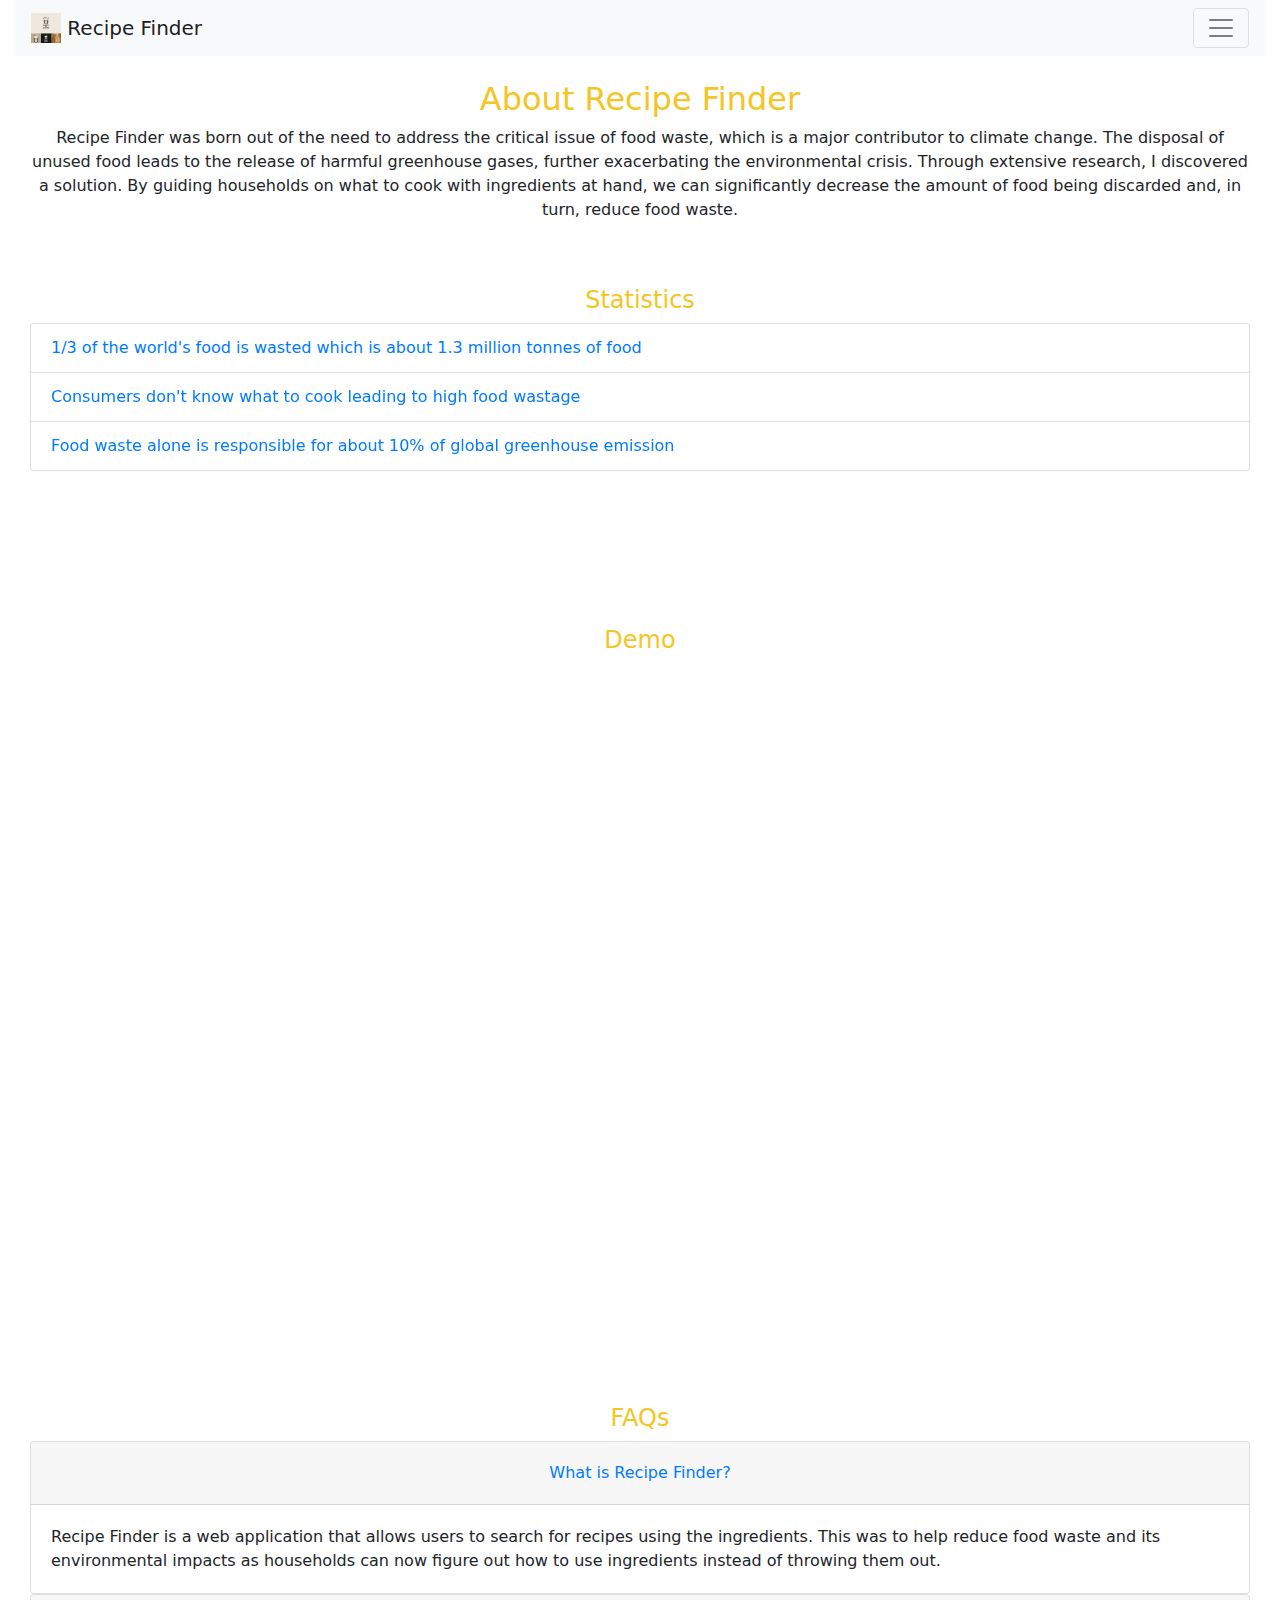
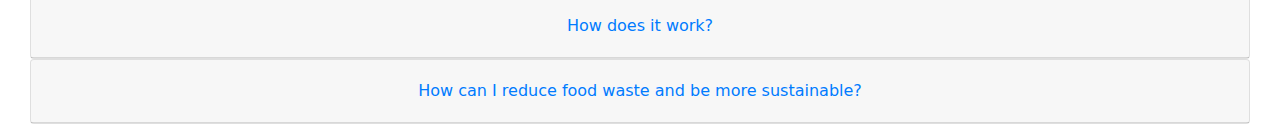
<file: about.html>
<!DOCTYPE html>
<html lang="en">
<head>
    <meta charset="UTF-8">
    <meta name="viewport" content="width=device-width, initial-scale=1.0">
    <title>Recipe Finder</title>
    <link rel="stylesheet" href="https://cdn.jsdelivr.net/npm/bootstrap@4.0.0/dist/css/bootstrap.min.css" integrity="sha384-Gn5384xqQ1aoWXA+058RXPxPg6fy4IWvTNh0E263XmFcJlSAwiGgFAW/dAiS6JXm" crossorigin="anonymous">
    <link rel="stylesheet" href="style.css">
    <link rel="apple-touch-icon" sizes="180x180" href="href/apple-touch-icon.png">
    <link rel="icon" type="image/png" sizes="32x32" href="href/favicon-32x32.png">
    <link rel="icon" type="image/png" sizes="16x16" href="href/favicon-16x16.png">
    <link rel="manifest" href="href/site.webmanifest">
</head>
<body class="container-fluid">
    <header>
        <nav class="navbar navbar-light bg-light">
            <a class="navbar-brand" href="index.html">
                <img src="[data-uri]" width="30" height="30" class="d-inline-block align-top" alt="">
                Recipe Finder
            </a>
            <button class="navbar-toggler" type="button" data-toggle="collapse" data-target="#navbarNavAltMarkup" aria-controls="navbarNavAltMarkup" aria-expanded="false" aria-label="Toggle navigation">
                <span class="navbar-toggler-icon"></span>
            </button>
            <div class="collapse navbar-collapse" id="navbarNavAltMarkup">
                <div class="navbar-nav">
                    <a class="nav-item nav-link" href="index.html">Home</a>
                    <a class="nav-item nav-link active" href="about.html">About</a>
                    <a class="nav-item nav-link" href="#">Other Resources</a>
                </div>
            </div>
        </nav>
    </header>

    <div class="container-fluid">
        <br>
        <h2>About Recipe Finder</h2>
        <p style="text-align: center;">Recipe Finder was born out of the need to address the critical issue of food waste, which is a major contributor to climate change. The disposal of unused food leads to the release of harmful greenhouse gases, further exacerbating the environmental crisis.

          Through extensive research, I discovered a solution. By guiding households on what to cook with ingredients at hand, we can significantly decrease the amount of food being discarded and, in turn, reduce food waste.
        </p>
        <br><br>
        <div id="stats">
          <h4 style="text-align: center;">Statistics</h4>
          <ul class="list-group">
            <li class="list-group-item"><a href="https://www.theworldcounts.com/challenges/people-and-poverty/hunger-and-obesity/food-waste-statistics#:~:text=Roughly%20a%20third%20of%20the,world%20is%20lost%20or%20wasted.">1/3 of the world's food is wasted which is about 1.3 million tonnes of food</a></li>
            <li class="list-group-item"><a href="https://www.theguardian.com/environment/2022/jan/20/uk-food-waste-dont-know-what-to-cook">Consumers don't know what to cook leading to high food wastage</a></li>
            <li class="list-group-item"><a href="https://www.iberdrola.com/sustainability/food-waste">Food waste alone is responsible for about 10% of global greenhouse emission</a></li>
          </ul>
          <iframe title='Tons of food lost or wasted' src='https://www.theworldcounts.com/embeds/counters/101?background_color=white&color=black&font_family=%22Helvetica+Neue%22%2C+Arial%2C+sans-serif&font_size=14' style='border: none' height='100' width='300'></iframe>
        </div>
        <br><br>
        <h4>Demo</h4>
        <div id="video">
          <iframe class="youtube-video" src="https://www.youtube.com/embed/HdpPy2rHEl4" title="YouTube video player" frameborder="0" allow="accelerometer; autoplay; clipboard-write; encrypted-media; gyroscope; picture-in-picture; web-share" allowfullscreen></iframe>
        </div>
        <br><br>
        <h4>FAQs</h4>
        <div id="accordion">
          <div class="card">
            <div class="card-header" id="headingOne">
              <h5 class="mb-0">
                <button class="btn btn-link" data-toggle="collapse" data-target="#collapseOne" aria-expanded="true" aria-controls="collapseOne">
                  What is Recipe Finder?
                </button>
              </h5>
            </div>
        
            <div id="collapseOne" class="collapse show" aria-labelledby="headingOne" data-parent="#accordion">
              <div class="card-body">
                Recipe Finder is a web application that allows users to search for recipes using the ingredients. This was to help reduce food waste and its environmental impacts as households can now figure out how to use ingredients instead of throwing them out.</div>
            </div>
          </div>
          <div class="card">
            <div class="card-header" id="headingTwo">
              <h5 class="mb-0">
                <button class="btn btn-link collapsed" data-toggle="collapse" data-target="#collapseTwo" aria-expanded="false" aria-controls="collapseTwo">
                  How does it work?
                </button>
              </h5>
            </div>
            <div id="collapseTwo" class="collapse" aria-labelledby="headingTwo" data-parent="#accordion">
              <div class="card-body">
                Simply type in your available ingredients into the search bar separating them with a comma</div>
            </div>
          </div>
          <div class="card">
            <div class="card-header" id="headingThree">
              <h5 class="mb-0">
                <button class="btn btn-link collapsed" data-toggle="collapse" data-target="#collapseThree" aria-expanded="false" aria-controls="collapseThree">
                  How can I reduce food waste and be more sustainable?
                </button>
              </h5>
            </div>
            <div id="collapseThree" class="collapse" aria-labelledby="headingThree" data-parent="#accordion">
              <div class="card-body">
              <ul>
                <li>Use Recipe Finder to plan your meals using your available ingredients</li>
                <li>Buy food you can eat</li>
                <li>Store food appropriately</li>
                <li>Compost</li>
                <li>Keep your eyes out for our "Other Resources" Page</li>
              </ul>  
              </div>
            </div>
          </div>
        </div>
    </div>

    

    <script src="recipe.js"></script>
    <script src="https://code.jquery.com/jquery-3.2.1.slim.min.js" integrity="sha384-KJ3o2DKtIkvYIK3UENzmM7KCkRr/rE9/Qpg6aAZGJwFDMVNA/GpGFF93hXpG5KkN" crossorigin="anonymous"></script>
    <script src="https://cdn.jsdelivr.net/npm/popper.js@1.12.9/dist/umd/popper.min.js" integrity="sha384-ApNbgh9B+Y1QKtv3Rn7W3mgPxhU9K/ScQsAP7hUibX39j7fakFPskvXusvfa0b4Q" crossorigin="anonymous"></script>
    <script src="https://cdn.jsdelivr.net/npm/bootstrap@4.0.0/dist/js/bootstrap.min.js" integrity="sha384-JZR6Spejh4U02d8jOt6vLEHfe/JQGiRRSQQxSfFWpi1MquVdAyjUar5+76PVCmYl" crossorigin="anonymous"></script>
</body>
</html>
</file>
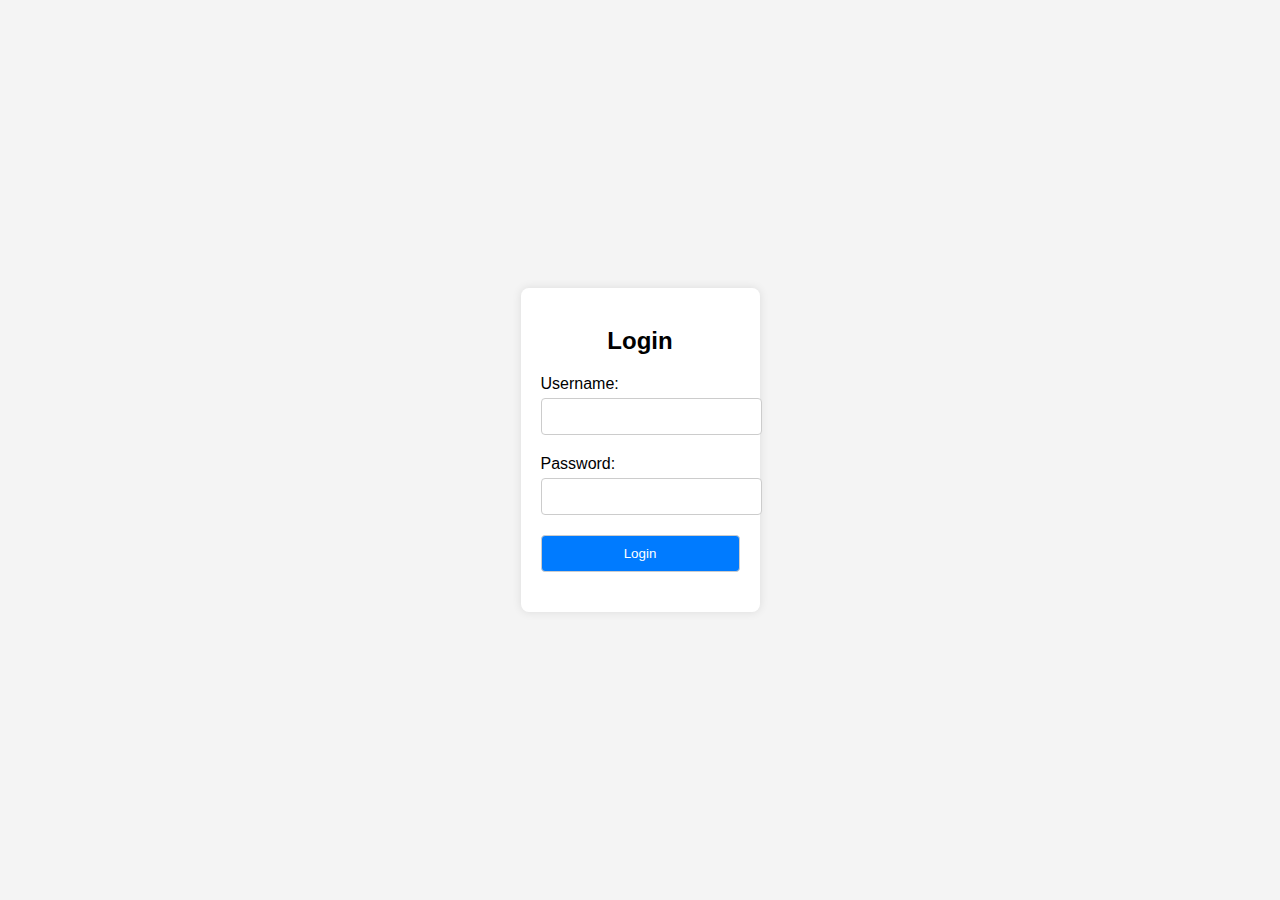
<file: login.html>
<!DOCTYPE html>
<html lang="en">
<head>
    <meta charset="UTF-8">
    <meta name="viewport" content="width=device-width, initial-scale=1.0">
    <title>Login Page</title>
    <style>
        body {
            font-family: Arial, sans-serif;
            background-color: #f4f4f4;
            margin: 0;
            padding: 0;
            display: flex;
            justify-content: center;
            align-items: center;
            height: 100vh;
        }
        .login-container {
            background-color: #fff;
            padding: 20px;
            border-radius: 8px;
            box-shadow: 0px 0px 10px rgba(0, 0, 0, 0.1);
        }
        .login-container h2 {
            margin-bottom: 20px;
            text-align: center;
        }
        .form-group {
            margin-bottom: 20px;
        }
        .form-group label {
            display: block;
            margin-bottom: 5px;
        }
        .form-group input {
            width: 100%;
            padding: 10px;
            border: 1px solid #ccc;
            border-radius: 4px;
        }
        .form-group input[type="submit"] {
            background-color: #007bff;
            color: #fff;
            cursor: pointer;
        }
        .form-group input[type="submit"]:hover {
            background-color: #0056b3;
        }
    </style>
</head>
<body>
    <div class="login-container">
        <h2>Login</h2>
        <form action="login.php" method="POST">
            <div class="form-group">
                <label for="username">Username:</label>
                <input type="text" id="username" name="username" required>
            </div>
            <div class="form-group">
                <label for="password">Password:</label>
                <input type="password" id="password" name="password" required>
            </div>
            <div class="form-group">
                <input type="submit" value="Login">
            </div>
        </form>
    </div>
</body>
</html>
</file>
<file: style.css>
body {
  font-family: system-ui, -apple-system, BlinkMacSystemFont, Inter;
}

body a {
  text-decoration: inherit;
}

body h2,
body h4 {
  color: #F4C524;
  text-align: center;
}

body h5 {
  text-align: center;
}

body form {
  padding-top: 10%;
  text-align: center;
  margin: auto;
}

body form input {
  width: 90%;
  padding: 15px; 
}

body form button {
  width: 50%;
  background-color: green;
  padding: 10px 20px; 
}

.accordion {
  background-color: #eee;
  color: #444;
  cursor: pointer;
  padding: 18px;
  width: 100%;
  text-align: left;
  border: none;
  outline: none;
  transition: background-color 0.4s; 
}

.active,
.accordion:hover {
  background-color: #ccc;
}

.panel {
  padding: 0 18px;
  background-color: white;
  display: none;
  overflow: hidden;
}

.youtube-video {
  aspect-ratio: 16 / 9;
  width: 100%;
}
</file>
